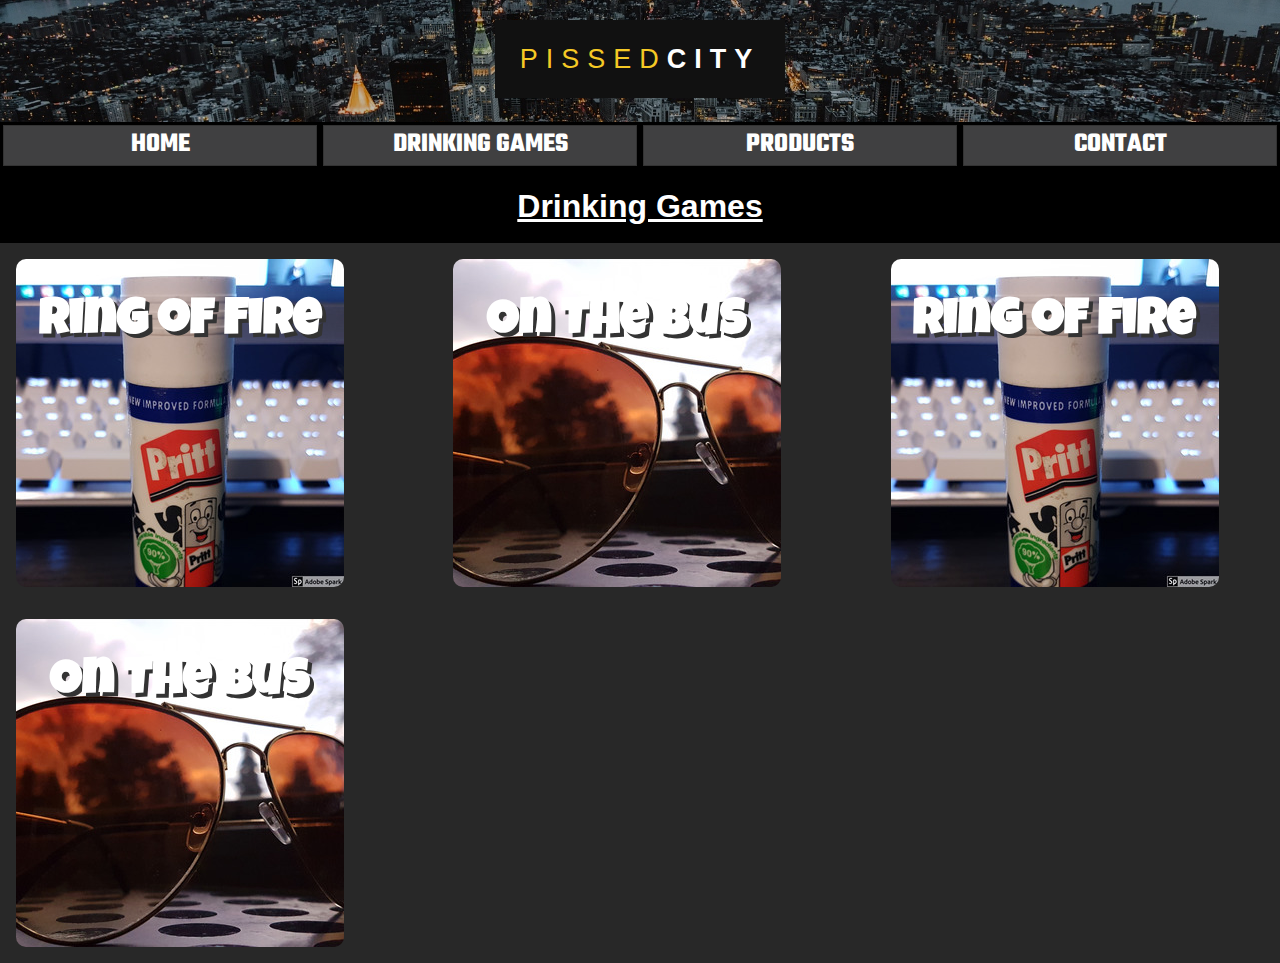
<file: drinkinggames.html>
<!DOCTYPE html>
<html lang="en">
<head>
  <meta charset="UTF-8">
  <meta name="viewport" content="width=device-width, initial-scale=1.0">
  <meta http-equiv="X-UA-Compatible" content="ie=edge">
  <title>Drinking Games</title>
  <link rel="stylesheet" href="css/drinkinggames.css">
  <link href="https://fonts.googleapis.com/css?family=Teko" rel="stylesheet">
  <link href="https://fonts.googleapis.com/css?family=Luckiest+Guy" rel="stylesheet">
  <style>
  .btn{
    font-family: 'Teko', sans-serif;
  }
  .box h3{
    font-family: 'Luckiest Guy', cursive;
  }
  </style>
</head>
<body>

  <!-- Logo Bar -->

  <div id="headerPic" class="bimg"></div>
  <div class="headerbox">
    <a href="index.html"><span class="border">
      <span id="title1">Pissed</span><span id="title2">City</span></span></a>
    </div>


    <!-- Nav Bar -->

    <div class="nav">
      <label class="hamburger"for="toggle"><img src="img/hamburger.svg" alt=""></label>
      <input type="checkbox" id="toggle">
      <a href="index.html" class="btn">Home</a>
      <a href="drinkinggames.html" class="btn">Drinking games</a>
      <a href="index.html" class="btn">Products</a>
      <a href="index.html" class="btn">Contact</a>
    </div>

    <!-- Title -->

    <div class="title">
      <h1>Drinking Games</h1>
    </div>

    <!-- Game Boxes -->

    <div class="content">

      <a href="Drinking Games/RingOfFire.html"><div class="box">
        <h3>Ring of Fire</h3>
        <p>Lorem ipsum dolor sit amet, consectetur adipisicing elit. Deserunt cum in commodi.</p>
        <img src="img/spark1.jpg" alt="">
      </div></a>

      <a href="#"><div class="box">
        <h3>On The Bus</h3>
        <p>Lorem ipsum dolor sit amet, consectetur adipisicing elit. Accusantium, necessitatibus, reprehenderit sequi ullam alias repudiandae, suscipit aspernatur obcaecati minima repellat ipsum. Dicta.</p>
        <img src="img/test22.jpg" alt="">
      </div></a>

      <a href="Drinking Games/RingOfFire.html"><div class="box">
        <h3>Ring of Fire</h3>
        <p>Lorem ipsum dolor sit amet, consectetur adipisicing elit. Deserunt cum in commodi.</p>
        <img src="img/spark1.jpg" alt="">
      </div></a>

      <a href="#"><div class="box">
        <h3>On The Bus</h3>
        <p>Lorem ipsum dolor sit amet, consectetur adipisicing elit. Accusantium, necessitatibus, reprehenderit sequi ullam alias repudiandae, suscipit aspernatur obcaecati minima repellat ipsum. Dicta.</p>
        <img src="img/test22.jpg" alt="">
      </div></a>



    </div>


  </body>
  </html>
</file>
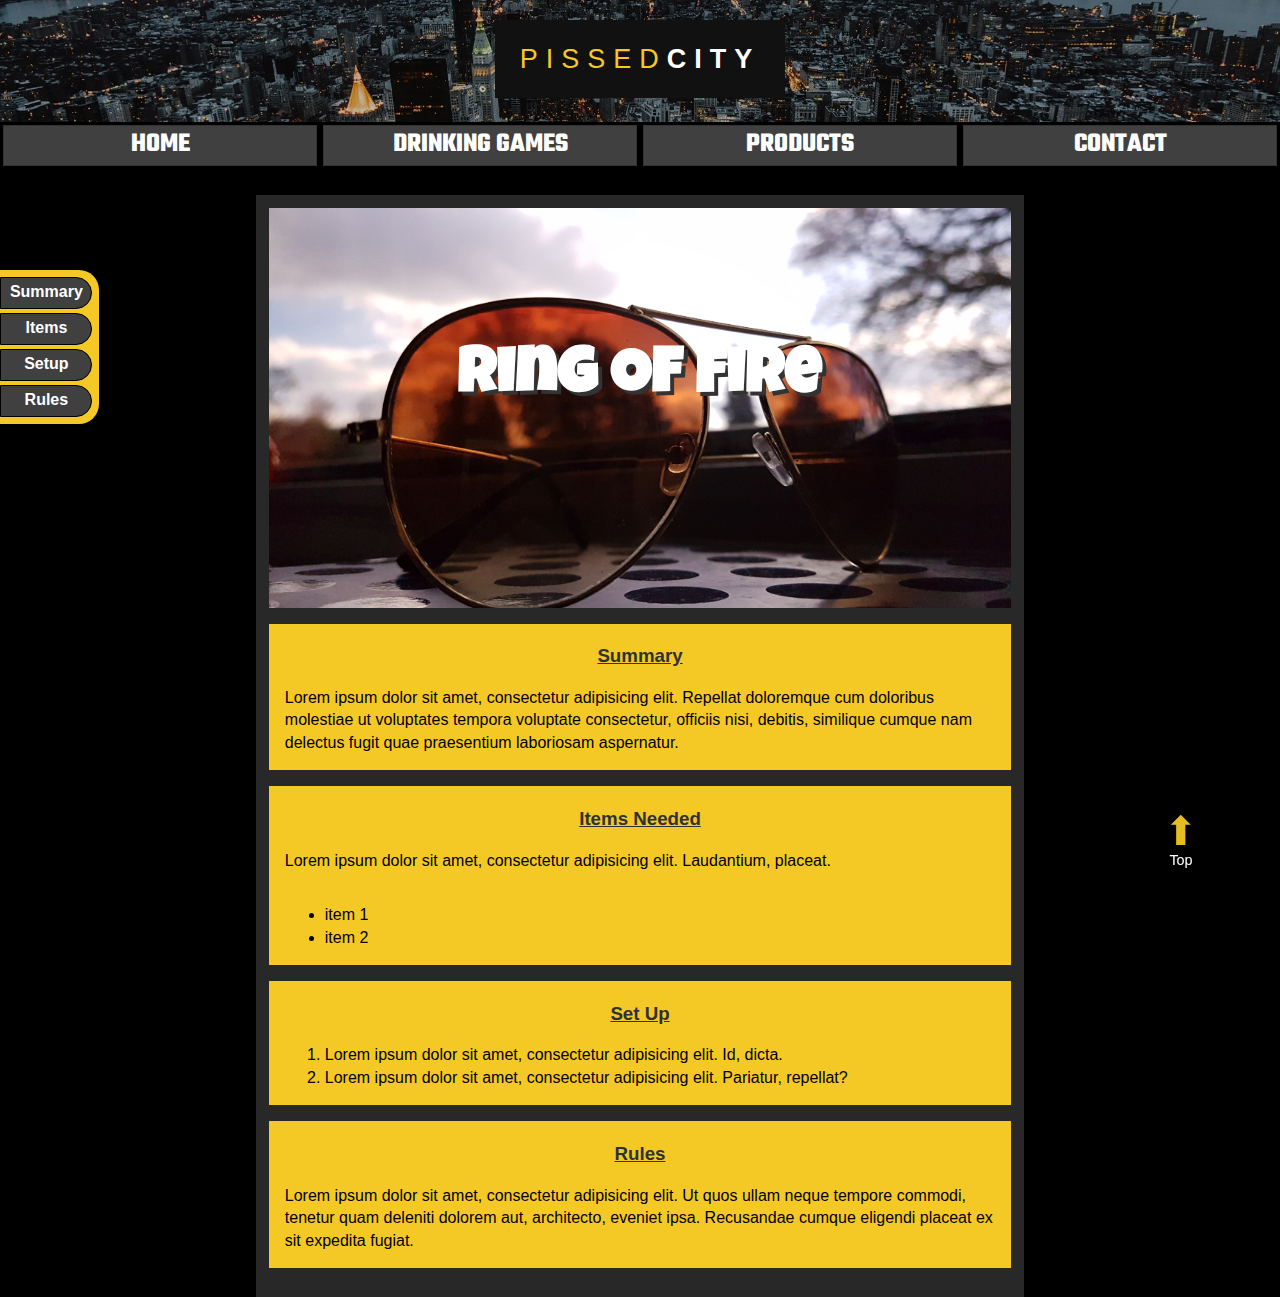
<file: Drinking Games/RingOfFire.html>
<!DOCTYPE html>
<html lang="en">
<head>
  <meta charset="UTF-8">
  <meta name="viewport" content="width=device-width, initial-scale=1.0">
  <meta http-equiv="X-UA-Compatible" content="ie=edge">
  <link rel="stylesheet" href="../css/DrinkingTemplate.css">
  <link href="https://fonts.googleapis.com/css?family=Teko" rel="stylesheet">
  <link href="https://fonts.googleapis.com/css?family=Luckiest+Guy" rel="stylesheet">
  <style>
  .btn{
    font-family: 'Teko', sans-serif;
  }
  .title h1{
    font-family: 'Luckiest Guy', cursive;
  }
  .img1{
    background-image:url('../img/glasses1.jpg');
  }
  </style>
  <title>Ring Of Fire</title>
</head>
<body>

  <!-- Logo Bar -->

  <div id="headerPic" class="bimg"></div>
  <div class="headerbox">
    <a href="../index.html"><span class="border">
      <span id="title1">Pissed</span><span id="title2">City</span></span></a>
    </div>

    <!-- Nav Bar -->

    <div id="nav" class="nav">
      <label class="hamburger"for="toggle"><img src="../img/hamburger.svg" alt=""></label>
      <input type="checkbox" id="toggle" onclick="jump(this)">
      <a href="../index.html" class="btn">Home</a>
      <a href="../drinkinggames.html" class="btn">Drinking games</a>
      <a href="../index.html" class="btn">Products</a>
      <a href="../index.html" id="contacts" class="btn">Contact</a>
    </div>

    <!-- BACK TO TOP -->
    <a href="#headerPic"><div class="totop">
      <p id="arrow">&#11014;</p>
      <p id="message">Top</p>
    </div></a>

    <!-- content bar -->

    <div class="navbar2">
      <div id="summary1" class="contentbar"><a href="#summary">Summary</a></div>
      <div id="items1"class="contentbar"><a href="#items">Items</a></div>
      <div id="setup1"class="contentbar"><a href="#setup">Setup</a></div>
      <div id="rules1"class="contentbar"><a href="#rules">Rules</a></div>
    </div>


    <!-- Main Content -->
    <div class="main">
      <div class="background">
        <div class="img1">
          <div class="blur"></div>
          <div class="title"><h1>Ring Of Fire</h1></div>
        </div>
      </div>
      <div class="text">
        <div id="summary" class="summary">
          <h3 class="contenthead">Summary</h3>
          <p class="content">Lorem ipsum dolor sit amet, consectetur adipisicing elit. Repellat doloremque cum doloribus molestiae ut voluptates tempora voluptate consectetur, officiis nisi, debitis, similique cumque nam delectus fugit quae praesentium laboriosam aspernatur.</p>
        </div>
        <div id="items" class="Items">
          <h3 class="contenthead">Items Needed</h3>
          <p class="content">Lorem ipsum dolor sit amet, consectetur adipisicing elit. Laudantium, placeat.</p>
          <ul class="content">
            <li>item 1</li>
            <li>item 2</li>
          </ul>
        </div>
        <div id="setup" class="setup">
          <h3 class="contenthead">Set Up</h3>
          <ol class="content">
            <li>Lorem ipsum dolor sit amet, consectetur adipisicing elit. Id, dicta.</li>
            <li>Lorem ipsum dolor sit amet, consectetur adipisicing elit. Pariatur, repellat?</li>
          </ol>
        </div>
        <div id="rules" class="rules">
          <h3 class="contenthead">Rules</h3>
          <p class="content">Lorem ipsum dolor sit amet, consectetur adipisicing elit. Ut quos ullam neque tempore commodi, tenetur quam deleniti dolorem aut, architecto, eveniet ipsa. Recusandae cumque eligendi placeat ex sit expedita fugiat.</p>
        </div>
      </div>
    </div>
  </body>
  </html>
</file>
<file: css/drinkinggames.css>
body, html {
  height: 100%;
  margin:0;
  font-size: 16px;
  font-family: "lato", sans-serif;
  font-weight:400;
  line-height:1.8em;
  color:#666;
  background-color: #282828;
  background-color: #000;
  scroll-behavior: smooth;
}
@media(max-width:650px){
  body{
    overflow-x: hidden;
  }
}


/* LOGO BAR */

.bimg{
    background-image:url('../img/mainpic.jpg');
    min-height: 10%;
    position: relative;
    background-position: center;
    background-size: cover;
    background-repeat: no-repeat;
    opacity: .75;
    padding: 1em 1em 1em 1em;
}

.headerbox{
  position:absolute;
  top:5%;
  width:100%;
  text-align: center;
  color:#000;
  font-size: 27px;
  letter-spacing:8px;
  text-transform:uppercase;
}

.headerbox .border {
  background-color: #111;
  color:#fff;
  padding: 0.9em;
}
#title1 {
  color:#f5c925;
}
#title2 {
  font-weight: bold;
}
.headerbox .border:hover{
  box-shadow: 1px 1px 1px 1px rgba(255, 255, 255, 0.4), 0px 0px 0px 1px rgba(255, 255, 255, 0.4);
}
.headerbox a{
  text-decoration: none;
}

/* Navigation Bar */

.nav{
  display: grid;
  grid-template-columns: 1fr 1fr 1fr 1fr;
  background: #000;
  min-height:10px;
}
.btn {
  display: inline-block;
  background: #404041;
  color:#fff;
  text-decoration: none;
  padding: .2em .2em;
  border: 1px solid #333;
  margin: .1em ;

  text-align:center;
  font-weight:bold;
  font-size: 170%;
  text-transform: uppercase;
}
.btn:hover {
  background: #e5bc24;
  color: #000;
}

/* MOBILE MENU */
.hamburger{
  display:none;
}
.hamburger img{
  width:25px;
  height:auto;
}
#toggle{
  display:none;
}
@media(max-width:650px){
  .nav{
    display:grid;
    grid-template-columns: 100%;
    background-color: #404041;
  }
  .btn{
    visibility: collapse;
    height:0;
    margin:0;
    padding:0;
    transition: padding: 0;
    background-color: #333;
    border: 1px solid #000;
  }
  .hamburger{
    display:block;
    color:#fff;
    font-size: 170%;
    text-align: right;
    padding-right: 1em;
    padding-top: .4em;
  }
  #toggle:checked ~ .btn {
    visibility: visible;
    padding: .5em .5em;

    height:auto;
    -webkit-transition: padding 0.7s;
  }
}
/* Title */
.title h1{
  margin: 0;
  padding:.7em;
}

.title{
  text-align: center;
  color: #fff;
  background: #282828;
  background-color: #000;
  text-decoration: underline;
}

/* Content */
.content{
  padding: 1em;
  width:100%;
  background: #282828;
  display: grid;
  grid-template-columns: repeat(auto-fill, minmax(328px, 1fr));
  grid-gap: 2em;
  align-items: center;

}
.box{
  max-height:328px;
  max-width: 328px;
  transition:.3s;
  overflow:hidden;
  border-radius:10px;
}
.box img{
  transition:.3s;
}
.box:hover img{
  transform: scale(1.03);
  filter:blur(5px) brightness(40%);
}
.box h3{
  position: absolute;
  z-index:1;
  text-align:center;
  opacity:1;
  transition: .3s;
  width:328px;
  color:#fff;
  text-shadow: 4px 4px #333;
  font-size: 50px;
}
.box p{
  position: absolute;
  z-index:1;
  text-align:center;
  color:#fff;
  opacity:0;
  transition: .3s;
  width:328px;
}
.box h3 {
  padding-top: 10px:
}
.box p {
  padding-top:130px;
}
.box:hover :not(img){
  opacity:1;
}
</file>
<file: css/DrinkingTemplate.css>
body, html {
  height: 100%;
  margin:0;
  font-size: 16px;
  font-family: "lato", sans-serif;
  font-weight:400;
  line-height:1.8em;

  background-color: #282828;
  background-color: #000;


  scroll-behavior: smooth;
}

/* LOGO BAR */

.bimg{
  background-image:url('../img/mainpic.jpg');
  min-height: 10%;
  position: relative;
  background-position: center;
  background-size: cover;
  background-repeat: no-repeat;
  opacity: .75;
  padding: 1em 1em 1em 1em;
}

.headerbox{
  position:absolute;
  top:5%;
  width:100%;
  text-align: center;
  color:#000;
  font-size: 27px;
  letter-spacing:8px;
  text-transform:uppercase;
}

.headerbox .border {
  background-color: #111;
  color:#fff;
  padding: 0.9em;
}
#title1 {
  color:#f5c925;
}
#title2 {
  font-weight: bold;
}
.headerbox .border:hover{
  box-shadow: 1px 1px 1px 1px rgba(255, 255, 255, 0.4), 0px 0px 0px 1px rgba(255, 255, 255, 0.4);
}
.headerbox a{
  text-decoration: none;
}

/* Navigation Bar */

.nav{
  display: grid;
  grid-template-columns: 1fr 1fr 1fr 1fr;
  background: #000;
  min-height:10px;
}
.btn {
  display: inline-block;
  background: #404041;
  color:#fff;
  text-decoration: none;
  padding: .2em .2em;
  border: 1px solid #333;
  margin: .1em ;

  text-align:center;
  font-weight:bold;
  font-size: 170%;
  text-transform: uppercase;
}
.btn:hover {
  background: #e5bc24;
  color: #000;
}

/* MOBILE MENU */
.hamburger{
  display:none;
}
.hamburger img{
  width:25px;
  height:auto;
}
#toggle{
  display:none;
}
@media(max-width:650px){
  .nav{
    display:grid;
    grid-template-columns: 100%;
    background-color: #404041;
  }
  .btn{
    visibility: collapse;
    height:0;
    margin:0;
    padding:0;
    transition: padding: 0;
    background-color: #333;
    border: 1px solid #000;
  }
  .hamburger{
    display:block;
    color:#fff;
    font-size: 170%;
    text-align: right;
    padding-right: 1em;
    padding-top: .4em;
  }
  #toggle:checked ~ .btn {
    visibility: visible;
    padding: .5em .5em;

    height:auto;
    -webkit-transition: padding 0.7s;
  }
}

/* SIDE NAV BAR */

.navbar2{
  top: 30%;
  position:fixed;
  background-color: #ededed;
  background-color:  #f5c925;
  border-bottom-right-radius: 20px;
  border-top-right-radius: 20px;
  padding-top: 3px;
  padding-bottom: 3px;
  padding-right: 3px;
  padding-left:0;
  transition: 0.3s;

}
.navbar2:hover{
  width: 100px;
  padding-left: 10px;
}
.contentbar{
  background-color: #404041;
  border: 1px solid #000;
  margin: 4px;
  width: 90px;
  height: 30px;
  border-bottom-right-radius: 20px;
  border-top-right-radius: 20px;

  text-align: center;
  margin-left:0.4px;
}
.contentbar a{
  text-decoration: none;
  color: #fff;
  padding: .5em;
  font-weight: bold;
}
.contentbar:hover{
  background-color: #e5bc24;
  background-color: #ededed;
}

.contentbar:hover a{
  color: #000;
}

/* BACK TO TOP */
.totop {
  position:fixed;
  background: #000;
  width: 70px;
  height:70px;

  top:90%;
  right:5%;

  border-radius: 5px;

  text-align:center;
  transition: 0.3s;
}
#arrow{
  padding-top: 10%;
  color: #e5bc24;
  margin:0;
  font-size: 250%;
}
#message{
  padding:0;
  margin:0;
  font-size: 90%;
  color:#fff;
}
.totop:hover{
  font-size: 110%;
  width: 75px;
  height:75px;

  right:4.7%;
  top:89.5%;
}

/* -------------------------- MAIN CONTENT --------------------------------- */

/* MAIN */

.main{
  margin: 2% 20%;
  padding: 1% 1%;
  background-color:#282828;
  color: #fff;
}

/* BACKGROUND IMAGE */
.background{
  min-height: 25em;

}

.img1{
  min-height:inherit;
  min-width:auto;
  position:relative;
  background-position: center;
  background-size: cover;
  background-repeat: no-repeat;

}
.blur{
  position: absolute;
  width:100%;
  height:100%;
  background-color: #000;
  opacity: 0;
  transition: 0.3s
}
.img1:hover > .blur{
  opacity:0.4;
}
.img1:hover > .title{
  transform: scale(1.1);
}

/* TITLE */

.title{
  position: absolute;
  width:100%;
  height:100%;
  text-align: center;

  color:#fff;
  text-shadow: 4px 4px #333;
  font-size: 200%;
  line-height: normal;

  padding-top:3em;
  transition: 0.3s;
}

/* TEXT CONTENT */

.text{
  margin-top: 1em;
}

.summary{
  background-color: #666;
  background-color: #f5c925;
  padding: 0 1em;
}

.Items{
  background-color: #666;
  background-color: #f5c925;
  padding: 0 1em;
}

.setup{
  background-color: #666;
  background-color: #f5c925;
  padding: 0 1em;
}

.rules{
  background-color: #666;
  background-color: #f5c925;
  padding: 0 1em;
}

.contenthead{
  padding-top:1em;
  margin:0;
  text-decoration:underline;
  color: #2f3133;
  text-align: center;

}
.content{
  color: #000;
  padding-top: 0;
  line-height: 1.4em;
  padding-bottom: 1em;
}
.text ul{
  padding-top:0;
  margin-top: 0;
}





@media(max-width:650px){
  .main{
    margin:0;
    padding:0;
  }
  .navbar2{
    display:none;
  }
  .totop{
    display:none;
  }
}
</file>
